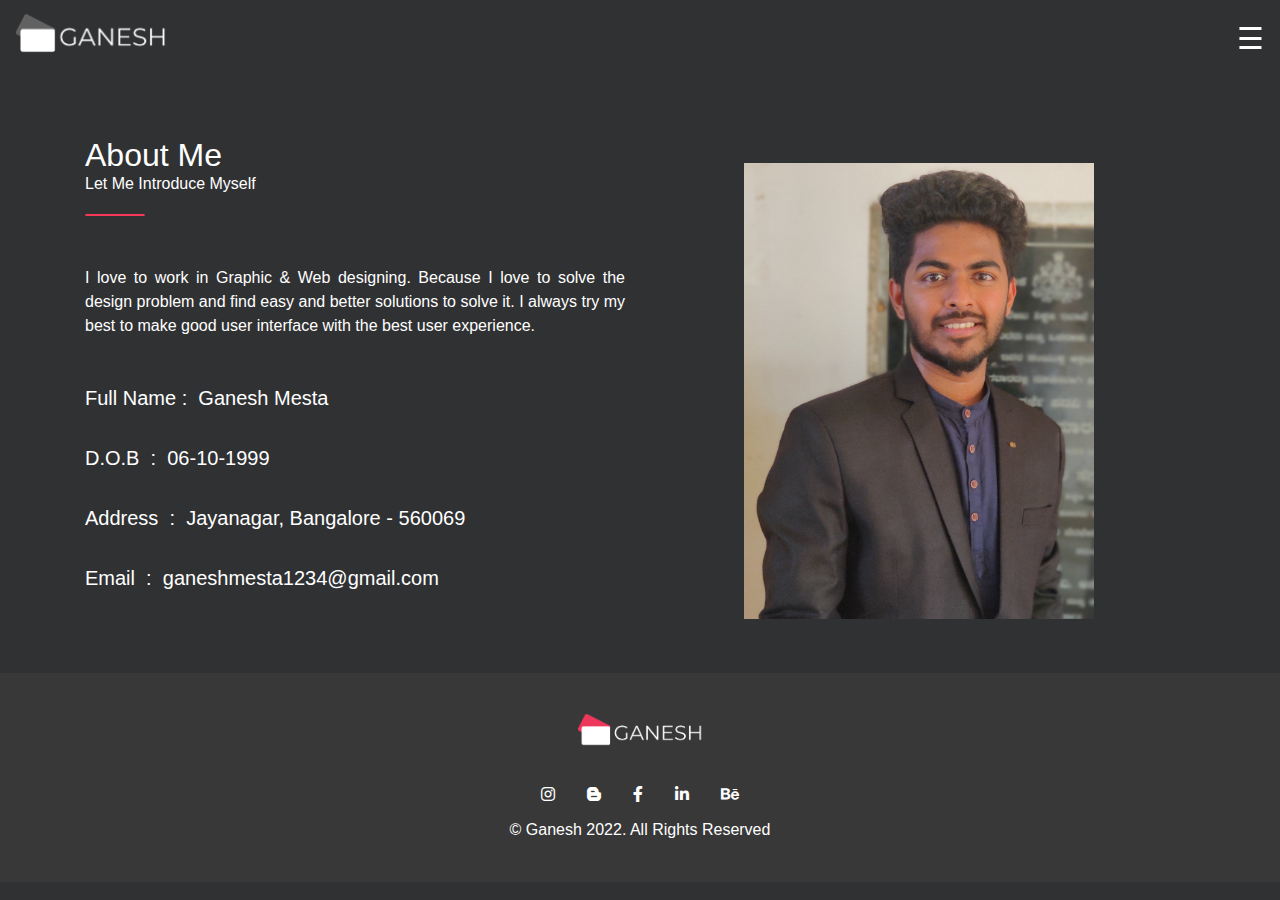
<file: about.html>
<!DOCTYPE html>
<html lang="en">
<head>
    <meta charset="UTF-8">
    <meta http-equiv="X-UA-Compatible" content="IE=edge">
    <meta name="viewport" content="width=device-width, initial-scale=1.0">
    <title>PORTFOLIO</title>
    <link rel="stylesheet" href="./css/bootstrap.css">
    <link rel="stylesheet" href="https://cdnjs.cloudflare.com/ajax/libs/font-awesome/6.0.0/css/all.min.css">
    <link rel="stylesheet" href="https://unpkg.com/aos@next/dist/aos.css" />
    
    <link rel="stylesheet" href="./css/style.css">
    <link rel="stylesheet" href="./css/media.css">
</head>
<body>
    
    <nav class="navbar navbar-expand navbar-dark fixed-top">

        <a class="navbar-brand" href="./index.html"><img class="w-25 logo" src="./images/logo.png" alt=""></a> 
       
      
       <div class="collapse navbar-collapse " id="navbarSupportedContent">
        <div id="mySidenav" class="sidenav text-center">
            <a href="javascript:void(0)" class="closebtn" onclick="closeNav()">&times;</a>
            <a class="mt-3" href="./index.html">HOME</a>
            <a class="mt-3" href="./about.html">ABOUT</a>
            <a class="mt-3" href="./skill.html">SKILLS</a>
            <a class="mt-3" href="./portfolio.html">PORTFOLIO</a>
            <a class="mt-3" href="./contact.html">CONTACT</a>
            <div class="menu-icon d-flex justify-content-center mt-4 text-white">
                <a href="https://www.instagram.com/ganesh__.67/" target="_blank"><i class="fa-brands  fa-instagram"></i></a>
                <a href="https://ganeshmesta1234.blogspot.com/" target="_blank"><i class="fa-brands fa-blogger-b"></i></a>
                <a href="https://www.facebook.com/ganesh.mesta.963" target="_blank"><i class="fa-brands  fa-facebook-f"></i></a>
                <a href="https://www.linkedin.com/in/ganeshmesta56/" target="_blank"><i class="fa-brands  fa-linkedin-in"></i></a>
                <a href="https://www.behance.net/ganeshmesta56/" target="_blank"><i class="fa-brands  fa-behance"></i></a>
            </div>
            <p>&copy; Ganesh 2022. All Rights Reserved</p>
          </div>
          
          <div id="main" class="hamburger">
            
            <span style="font-size:30px;cursor:pointer" onclick="openNav()">&#9776;</span>
          </div>
            
        </div>
      </nav>   

      <!-- about -->
<div id="about_wrapper">
  <div class="container">
      <div class="row mt-5">
          <div class="col-md-12">
            <h2 class="text-white mt-5">About Me</h2>
            <h6 class="text-white">Let Me Introduce Myself</h6>
            <div class="underline"></div>
          </div>
      </div>
      <div class="row">
          <div class="col-md-6 order-xs-2 order-sm-2 order-md-2 order-lg-1">
            <div class="about-content">  
              <p class="text-white text-justify">I love to work in Graphic & Web designing. Because I love to solve the design problem and find easy and better solutions to solve it. I always try my best to make good user interface with the best user experience.</p>
                <div class="row ">
                    <div class="col-md-12">
                        <ul class="details">
                            <li>Full Name&nbsp;:&nbsp; Ganesh Mesta</li>
                            <li>D.O.B&nbsp;    :&nbsp; 06-10-1999</li>
                            <li>Address&nbsp;  :&nbsp; Jayanagar, Bangalore - 560069 </li>
                            <li>Email&nbsp;    :&nbsp; ganeshmesta1234@gmail.com </li>
                        </ul>
                    </div>
                    <!-- <div class="col-md-9">
                        <ul class="details">
                            <li>:&nbsp; Ganesh Mesta</li>
                            <li>:&nbsp; 06-10-1999</li>
                            <li>:&nbsp; Jayanagar, Bangalore - 560069</li>
                            <li>:&nbsp; ganeshmesta1234@gmail.com</li>
                        </ul>
                    </div> -->
                </div>
            </div>
        </div>
          <div class="col-md-6 mt-5 order-xs-1 order-sm-1 order-md-1 order-lg-2">
                <div class="about-img">
                    <img class="" src="./images/about.jpg" alt="about-img">
                </div>
          </div>
        </div>
          
             
          </div>
      </div>
  </div>
</div>


<!-- about -->

<div id="footer">
  <div class="container">
      <div class="row">
          <div class="col-md-12 text-center">
              <a href="./index.html"><img class="footer-name-logo" src="./images/logo.png" alt=""></a>
          </div>
      </div>
          <div class="row">
              <div class="col-md-12">
                  <div class="menu-icon d-flex justify-content-center mt-4 text-white">
                    <a class="footer-section" href="https://www.instagram.com/ganesh__.67/" target="_blank"><i class="fa-brands  m-3 fa-instagram"></i></a>
                    <a class="footer-section" href="https://ganeshmesta1234.blogspot.com/" target="_blank"><i class="fa-brands m-3 fa-blogger-b"></i></a>
                    <a class="footer-section" href="https://www.facebook.com/ganesh.mesta.963" target="_blank"><i class="fa-brands  m-3 fa-facebook-f"></i></a>
                    <a class="footer-section" href="https://www.linkedin.com/in/ganeshmesta56/" target="_blank"><i class="fa-brands  m-3 fa-linkedin-in"></i></a>
                    <a class="footer-section" href="https://www.behance.net/ganeshmesta56/" target="_blank"><i class="fa-brands  m-3 fa-behance"></i></a>
                  </div>
                  <p class="text-white text-center">&copy; Ganesh 2022. All Rights Reserved</p>
              </div>
          </div>
  </div>
</div>



    <script src="./js/jquery-3.6.0.min.js"></script>
    <script src="./js/popper.min.js"></script>
    <script src="./js/bootstrap.js"></script>
    <script src="./js/main.js"></script>
    
</body>
</html>
</file>
<file: css/style.css>
/*@import url('https://fonts.googleapis.com/css2?family=Poppins:ital,wght@0,100;0,200;0,300;0,400;0,500;0,700;0,800;1,200&family=Sorts+Mill+Goudy&display=swap');
font-family: 'Poppins', sans-serif;
font-family: 'Sorts Mill Goudy', serif; */

*,h1,h2,h3,h4,h5,h6,p,a{
    padding: 0%;
    margin: 0%;
    box-sizing: border-box;   
}
p{
    font-family: 'Poppins', sans-serif;
}
body{
    background-color: #303133 !important;
   
}

#navbar_wrapper{
    background: url("../images/profile-01.jpg") no-repeat center;
    height: 100vh;
    background-size: cover;
    position: relative;
    background-attachment: fixed;
}
.logo{
    filter: grayscale(100%);
}
.logo:hover{
    filter: none;
}



/*menu*/
.sidenav {
    height: 100%;
    width: 0;
    position: fixed;
    z-index: 1;
    top: 0;
    right: 0;
    background-color: black;
    overflow-x: hidden;
    transition: 0.5s;
    padding-top: 60px;
  }
  
  .sidenav a{
    padding: 8px 8px 8px 32px;
    text-decoration: none;
    font-size: 25px;
    color:white;
    display: block;
    transition: 0.3s;
  }
  
  .hamburger span{
      color: white;
  }

  .fa-brands{
      color: white;
      margin-bottom: 20px;

  }
  .fa-brands:hover{
      color: #f73859;
  }
  .sidenav p{
      color: white;
      font-size: 16px;
      margin-top: 20px;
  }
  
  .sidenav a:hover {
    color: #f73859;
    text-decoration: none;
  }
  
  .sidenav .closebtn {
    position: absolute;
    top: 0;
    right: 25px;
    font-size: 36px;
    margin-left: 50px;
  }
  
  #main {
    transition: .5s;
    padding: 16px;
    position:absolute;
    top:0;
    right:0;
  }
  
/* menu */


.banner{
    position: absolute;
    top: 50%;
    left: 55%;
    transform: translate(-50%, -50%);
}
.banner-section h1{
    font-size: 108px;
    color: white;
    font-family: 'Sorts Mill Goudy', serif;
    margin: 0%;
}
.content-paragraph{
    font-size: 28px;
}
.button{
    /* width: 50px;
    height: 30px; */
    border: 1px solid #f73859;
    padding: 12px 24px;
    /* margin-top: 20px!important; */
    /* margin-left: 50px; */
    color: white;
    border-radius: 5px;
}
.button:hover{
    background-color: #f73859;
    color: white;
    transition: 1ms ease-in;
    text-decoration: none;
    border: #f73859;
}
.typewriter {
    font-size: 2rem;
    color: white;
    
  }
 
  
  @keyframes caret {
    50% {
      border-color: transparent;
    }
  }
  .content-paragraph{
      color: #f73859;
  }

  /* navbar */

  #about_wrapper{
      background-color: #303133;
      padding: 40px 0;
  }
  .about-img img{
      width: 70%;
      padding: 14px;
      margin-top: -165px;
      order: 2;
      margin-left: 75px;
  }
  .underline{
      width: 60px;
      color: #f73859;
      border: 1px solid #f73859;
      margin-bottom: 50px;
      margin-top: 20px;
      border-radius: 8px;
  }
  .about-description{
      font-size: 18px;
      line-height: 2;
  }
  .details{
      list-style: none;
      margin-top: 30px;
  }
  .details li{
      color: white;
      line-height: 3;
      font-size: 20px;
  }
  .about-content{
      order: 1;
  }
  


  



  #service_wrapper{
      background-color: #303133;
  }


.service-cards{
    border: #f73859 1px solid;
    padding: 10px;
    height: 300px;
    width: 300px;
    margin: 0 auto;
    margin-bottom: 80px;
}
.service-cards:hover{
    background-color: #f73859;
    color: #303133;
    
}

.service-cards img{
    width: 45px;
    margin: 0 auto;
    margin-bottom: 1.5rem;
}
.service-cards h6{
    font-size: 19px;
    color: white;
}

.portfolio-menu{
	text-align:center;
}
.fil-active{
    background-color: #f73859 !important;
    color: white !important;
}

.item img{
    filter: grayscale(100%);
}
.mfp-zoom-out-cur, .mfp-zoom-out-cur .mfp-image-holder .mfp-close{
    cursor: pointer !important;
}
.item{
    position: relative;
}
.item:hover .gallery-text{
    display: block;
}
.item .gallery-text{
    position: absolute;
    bottom: 0;
    display: none;
    background: rgb(247, 56, 89); 
    color: #f73859;
    width: 100%;
    transition: .5s ease;
    opacity:1;
    z-index: 999;
    color: white;
    font-size: 20px;
    padding: 20px;
    box-sizing: border-box;
    text-align: center;   
}
.item img:hover{
    filter: none;
}
.portfolio-menu ul li{
    border: #f73859 1px solid;
    color: white;
	display:inline-block;
	margin:0;
	list-style:none;
	padding:3px 15px;
	cursor:pointer;
	-webkit-transition:all 05s ease;
	-moz-transition:all 05s ease;
	-ms-transition:all 05s ease;
	-o-transition:all 05s ease;
	transition:all .5s ease;
}
.portfolio-menu ul li:hover{
    color: white;
    background-color: #f73859;
}
.portfolio-item .item{
	/* width:303px; */
	float:left;
	margin-bottom:10px;
}
.image-fluid{
    width: 100%;
}
/* == Portfolio Ends == */
 /* */


#contact_wrapper{
    background-color: #303133;
}
.connect{
    font-size: 24px;
    font-weight: 500;
}
.contact-icons{
    font-size: 34px;
    color: #f73859;
    margin: 10px 0;
}
.left-icons li{
    list-style: none;
    line-height: 3;
    font-size: 18px;
}
.left-icons li a{
    font-size: 20px;
    color: white;
    text-decoration: none;
    
}
.text-field{
    height: 50px;
    width: 353px;
    background-color: #464749;
    border: none;
    padding-left: 20px;
}
.subject-text-field{
    width: 100%;
    height: 50px;
    background-color: #464749;
    border: none;
    padding-left: 20px;
}
.message-text-field{
    width: 100%;
    height: 120px;
    background-color: #464749;
    border: none;
    margin-bottom: 50px;
    padding-left: 20px;
}

/* #footer_wrapper{
    background-color: black;
    padding: 80px 0 40px 0;
}
.footer-logo{
    width: 60%;
    margin-top: 30px;
}
.footer-icons{
    display: flex;
    color: white;
    font-size: 12px;
    padding: 10px;
    margin-top: 35px;
}
.footer-heading{
    color: white;
    font-size: 20px;
}
.footer-links li{
    list-style: none;
    line-height: 2;
   
}
.footer-list a{
    color: white;
    text-decoration: none;
}
.footer-list a:hover{
    color: #f73859;
    text-decoration: none;
} */
#footer{
    background-color: rgb(56, 56, 56);
    padding: 40px 0;
}
.footer-name-logo{
    width: 125px;
}
.footer-section{
    font-size: 25x;
}
</file>
<file: css/media.css>
@media screen and (max-width:611px) {
    .banner-section h1{
        font-size: 115px;
        
    }
    #navbar_wrapper{
        background: url("../images/mobile-screen-01.jpg") no-repeat center;
        height: 100vh;
        background-size: cover;
        position: relative;
        /* background-attachment: fixed; */
    }
    .banner{
        position: absolute;
        top: 50%;
        left: 50%;
        transform: translate(-50%, -50%);
    }
    .btn-btn{
        margin: 0%;
    }
    .button{
        /* width: 50px;
        height: 30px; */
        border: 1px solid #f73859;
        padding: 12px 24px;
        /* margin-top: 20px!important; */
        /* margin-left: 50px; */
        color: white;
        border-radius: 5px;
    }
    .about-content{
        order: 2;
    }
    .about-img img{
        width: 100%;
        padding: 0%;
        margin: 0%;
        order: 1;
        
    }
    .item img{
        filter: none;
    }
}

@media only screen and (min-width: 700px)and (max-device-width: 1201px)  {
    .hhhhh {
    font-size: 88px !important;
    
    }
 }
</file>
